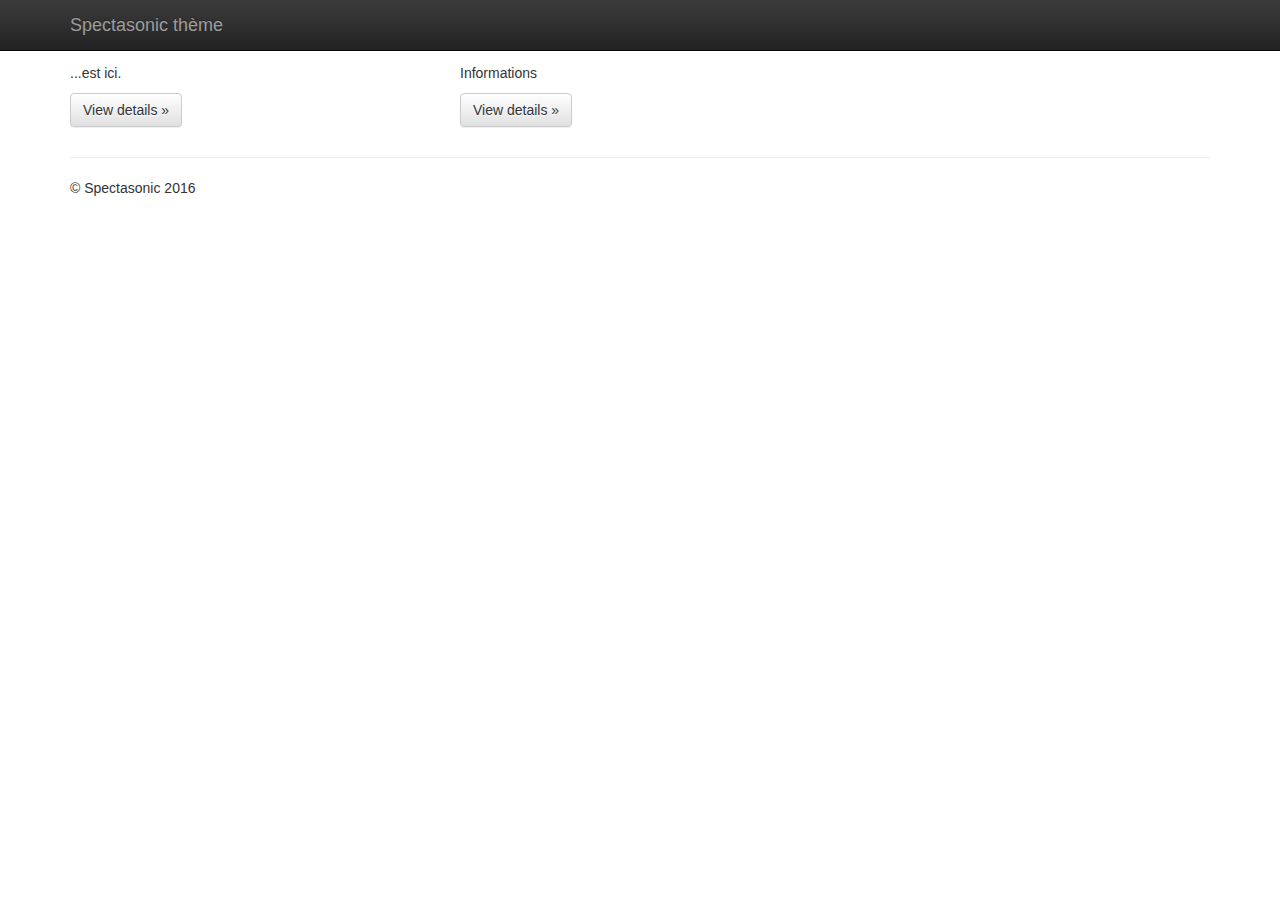
<file: shop.html>
<!doctype html>
<!--[if lt IE 7]>      <html class="no-js lt-ie9 lt-ie8 lt-ie7" lang=""> <![endif]-->
<!--[if IE 7]>         <html class="no-js lt-ie9 lt-ie8" lang=""> <![endif]-->
<!--[if IE 8]>         <html class="no-js lt-ie9" lang=""> <![endif]-->
<!--[if gt IE 8]><!--> <html class="no-js" lang=""> <!--<![endif]-->
    <head>
        <meta charset="utf-8">
        <meta http-equiv="X-UA-Compatible" content="IE=edge,chrome=1">
        <title></title>
        <meta name="description" content="">
        <meta name="viewport" content="width=device-width, initial-scale=1">
        <link rel="apple-touch-icon" href="apple-touch-icon.png">

        <link rel="stylesheet" href="css/bootstrap.min.css">
        <link rel="stylesheet" href="css/bootstrap-theme.min.css">
        <link rel="stylesheet" href="css/main.css">
        <link rel="stylesheet" href="css/shop.css">
        

        <script src="js/vendor/modernizr-2.8.3-respond-1.4.2.min.js"></script>
    </head>
    <body>
        <!--[if lt IE 8]>
            <p class="browserupgrade">You are using an <strong>outdated</strong> browser. Please <a href="http://browsehappy.com/">upgrade your browser</a> to improve your experience.</p>
        <![endif]-->
    <nav class="navbar navbar-inverse navbar-fixed-top" role="navigation">
      <div class="container">
        <div class="navbar-header">
          <button type="button" class="navbar-toggle collapsed" data-toggle="collapse" data-target="#navbar" aria-expanded="false" aria-controls="navbar">
            <span class="sr-only">Toggle navigation</span>
            <span class="icon-bar"></span>
            <span class="icon-bar"></span>
            <span class="icon-bar"></span>
          </button>
          <a class="navbar-brand" href="#">Spectasonic thème</a>
        </div>
      </div>
    </nav>

    <div class="container">
      <!-- Example row of columns -->
      <div class="row">
        <div class="col-md-4">
          <h2>LE SHOP...</h2>
          <p>...est ici. </p>
          <p><a class="btn btn-default" href="#" role="button">View details &raquo;</a></p>
        </div>
        <div class="col-md-4">
          <h2>Titre</h2>
          <p>Informations </p>
          <p><a class="btn btn-default" href="#" role="button">View details &raquo;</a></p>
       </div>
      </div>

      <hr>

      <footer>
        <p>&copy; Spectasonic 2016</p>
      </footer>
    </div> <!-- /container -->        <script src="//ajax.googleapis.com/ajax/libs/jquery/1.11.2/jquery.min.js"></script>
        <script>window.jQuery || document.write('<script src="js/vendor/jquery-1.11.2.min.js"><\/script>')</script>

        <script src="js/vendor/bootstrap.min.js"></script>

        <script src="js/main.js"></script>

        <!-- Google Analytics: change UA-XXXXX-X to be your site's ID. -->
        <script>
            (function(b,o,i,l,e,r){b.GoogleAnalyticsObject=l;b[l]||(b[l]=
            function(){(b[l].q=b[l].q||[]).push(arguments)});b[l].l=+new Date;
            e=o.createElement(i);r=o.getElementsByTagName(i)[0];
            e.src='//www.google-analytics.com/analytics.js';
            r.parentNode.insertBefore(e,r)}(window,document,'script','ga'));
            ga('create','UA-XXXXX-X','auto');ga('send','pageview');
        </script>
    </body>
</html>
</file>
<file: css/main.css>
#page-content-wrapper {
    background-color: white;
}

#wrapper {
    background-color: #f5f5f5;
}

#wrapper .logo {
    display: inline-block;
    background: url(http://placehold.it/500x100) center no-repeat;
    background-size: 500px 100px;
    width: 500px;
    height: 100px;
}

.container .box {

    position: relative;
    padding-left: 10px;
    padding-right: 10px;
    margin-top: 10px;
    margin-bottom: 10px;
}

.container .row h1 {
    margin-top: 60px;
    margin-bottom: 60px;
}

.box.large_box img {
    width: 100%;
    max-width: 100%;
    max-height: 390px;
}

.box.large_box .box_title {
    color: white;
    font-size: 0.9em;
    position: absolute;
    top: 20%;
    text-decoration: underline;
    font-weight: bold;
    width: 95%;
    text-transform: uppercase;
}

.box.large_box .box_text {
    color: white;
    font-size: 1.6em;
    position: absolute;
    top: 50%;
    font-weight: bold;
    width: 95%;
    text-transform: uppercase;
}

.box.small_box .blank_bg {
    background-color: white;
    height: 190px;
}

.box.small_box img {
    width: 100%;
    height: 200px;
}

.box.small_box .blank_bg .box_title {
    margin: 0;
    font-size: 0.9em;
    padding-top: 20px;
    text-decoration: underline;
    font-weight: bold;
    text-transform: uppercase;
}
@media (max-width: 767px) {
    #wrapper, #wrapper.toggled {
        padding-right: 0 !important;
    }

    #sidebar-wrapper {
        right: 280px !important;
    }
    #menu-toggle.pushed {
        right: 140px!important;
    }
}
</file>
<file: css/shop.css>
/* ==========================================================================
   Author's custom styles for SHOP
   ========================================================================== */
</file>
